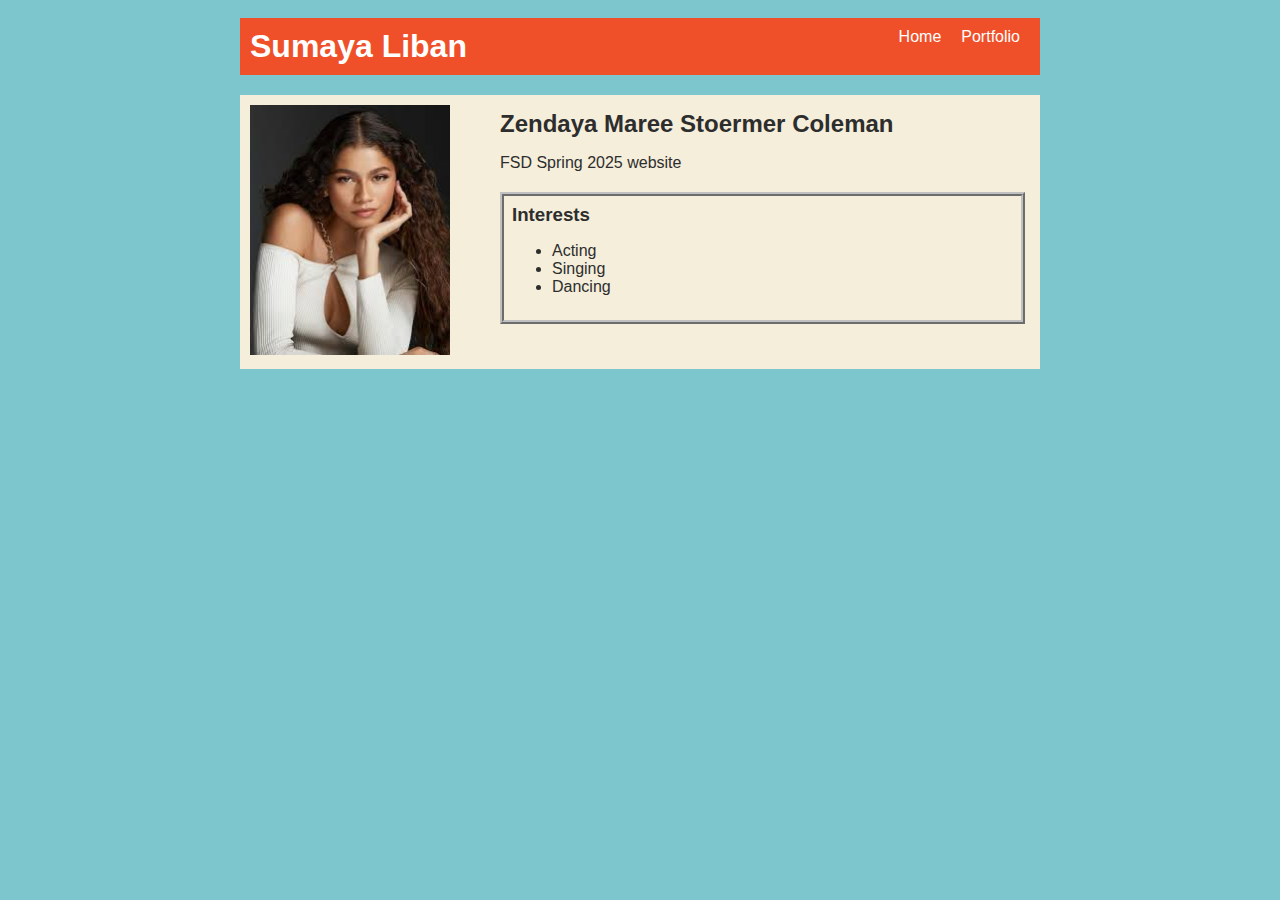
<file: index.html>
<!DOCTYPE html>
<html>
  <head>
    <title>My Website</title>
    <link rel="stylesheet" href="style.css" />
  </head>

  <body>
    <!-- All content goes here -->
    <div id="all-contents">
      
      <nav>
        <h1>Sumaya Liban</h1>
        <ul id="nav-ul">
          <li class="nav-li">
            <a href="index.html">Home</a>
          </li>
          <li class="nav-li">
            <a href="portfolio.html">Portfolio</a>
          </li>
        </ul>
      </nav>

      <main>
        <!-- Sidebar section -->
        <div class="sidebar">
          <img class="sidebar-img"
          src="[data-uri]"">
        </div>

        <!-- Content section -->
        <div class="content">
          <h2>Zendaya Maree Stoermer Coleman</h2>
          <p>FSD Spring 2025 website</p>

          <!--Interests Section -->
          <div id="interests">
            <h3>Interests</h3>
            <ul>
              <li>Acting</li>
              <li>Singing</li>
              <li>Dancing</li>
            </ul>
          </div>
        </div>
      </main>
    </div>
  </body>
</html>
</file>
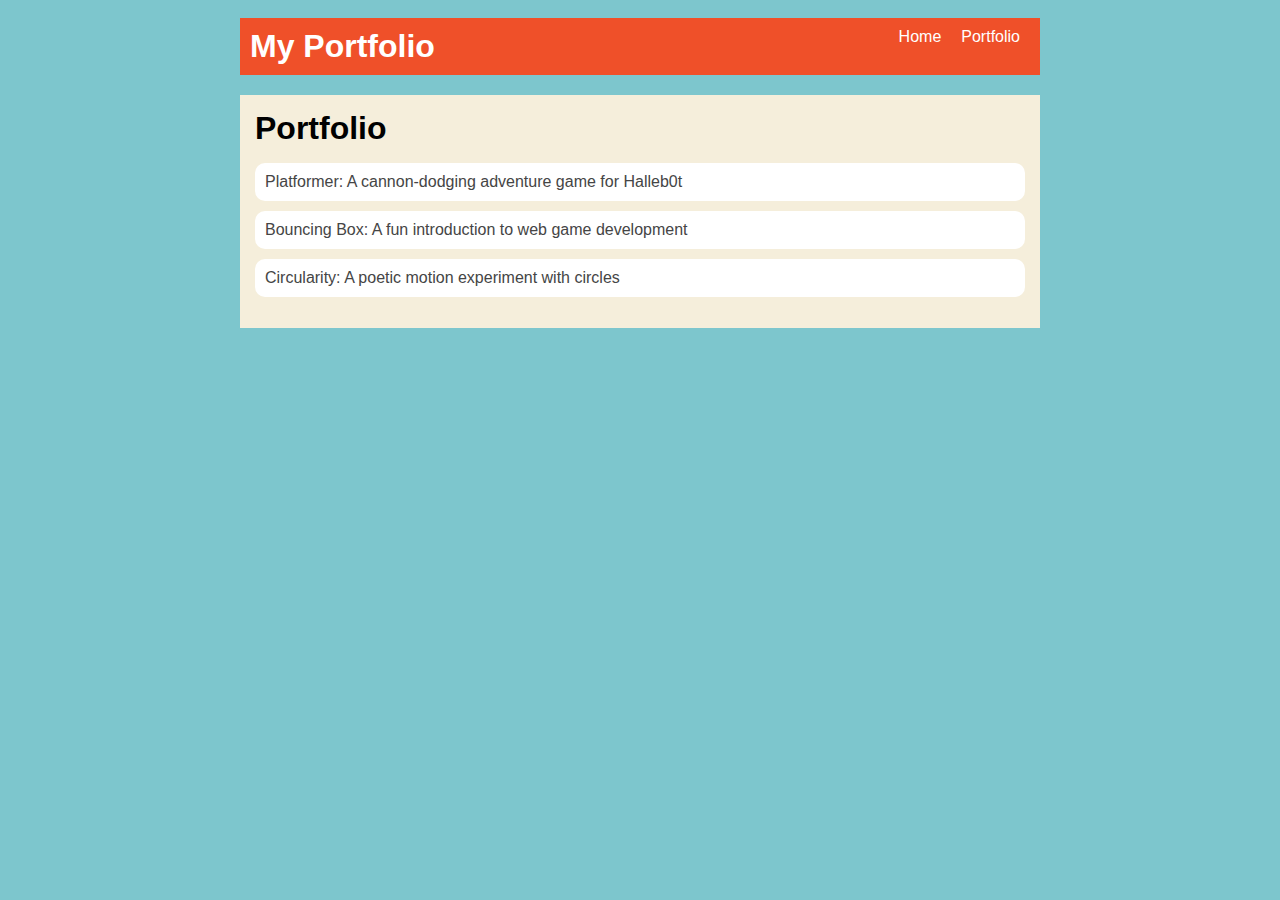
<file: portfolio.html>
<!DOCTYPE html>
<html>
  <head>
    <title>My Portfolio</title>
    <link rel="stylesheet" href="style.css" />
  </head>

  <body>
    <!-- All content goes here -->
    <div id="all-contents">
        <nav>
            <h1>My Portfolio</h1>
            <ul id="nav-ul">
                <li class="nav-li">
                    <a href="index.html">Home</a>
                  </li>
                  <li class="nav-li">
                    <a href="portfolio.html">Portfolio</a>
               </li>
            </ul>
         </nav>
      
        <main>
            <div class="content">
                <h1>Portfolio</h1>
                <ul id="portfolio">
                    <li>
                        <a href="fsd-projects/platformer/">Platformer: A cannon-dodging adventure game for Halleb0t</a>
                      </li>
                      <li>
                        <a href="fsd-projects/bouncing-box/">Bouncing Box: A fun introduction to web game development</a>
                      </li>
                      <li>
                        <a href="fsd-projects/circularity/">Circularity: A poetic motion experiment with circles</a>
                      </li>
                </ul>
              </div>
        </main>
    </div>
  </body>
</html>
</file>
<file: style.css>
body {
    background: rgb(125, 198, 205);
    color: rgb(45, 45, 45);
    padding: 10px;
    font-family: Arial, sans-serif;
}

#all-contents {
    max-width: 800px;
    margin: auto;
}

/* navigation menu */
nav {
    background: rgb(239, 80, 41);
    margin: 0 auto;
    display: flex;
    padding: 10px;
}

h1 {
    display: flex;
    align-items: center;
    color: white;
    flex: 1;
    margin: 0;
}

#nav-ul {
    list-style-type: none;
    margin: 0;
    padding: 0;
    display: flex;
}

.nav-li {
    display: inline-block;
    padding: 0 10px;
}

a {
    text-decoration: none;
    color: #fff;
}

/* main container area beneath menu */
main {
    background: rgb(245, 238, 219);
    display: flex;
    margin-top: 20px;
}

.sidebar {
    margin-right: 25px;
    padding: 10px;
}

.sidebar-img {
    width: 200px;
}

.content {
    flex: 1;
    padding: 15px;
}

/* interests section styles */
#interests {
    border: 4px silver ridge;
    padding: 8px;
    margin-top: 20px;
}

h2, h3 {
    margin: 0px;
}
/* Portfolio styles */
.content h1 {
    color: black;
  }
  
  #portfolio {
    list-style-type: none;
    padding-left: 0;
  }
  
  #portfolio li {
    background: #fff;
    padding: 10px;
    border-radius: 10px;
    margin-bottom: 10px;
  }
  
  #portfolio li:hover {
    background: #eee;
  }
  
  #portfolio a {
    text-decoration: none;
    color: #454545;
  }
  /* responsive web design */
@media screen and (min-width: 120px) and (max-width: 1080px) {
    main {
      height: 100ch;
      zoom: 1.5;
      display: grid;
    }
  
    h1 {
      font-size: 44px;
    }
  
    h2 {
      font-size: 42px;
    }
  
    h3 {
      font-size: 36px;
    }
  
    #all-contents {
      height: 100ch;
      margin: none;
    }
  
    a {
      font-size: 42px;
    }
  
    .sidebar {
      margin-right: 0px;
      justify-content: center;
      align-items: center;
    }
  
    .sidebar-img {
      width: 100%;
    }
  
    p,
    li {
      font-size: 24px;
    }
  
    .content {
      align-content: center;
      justify-content: center;
    }
  }
</file>
